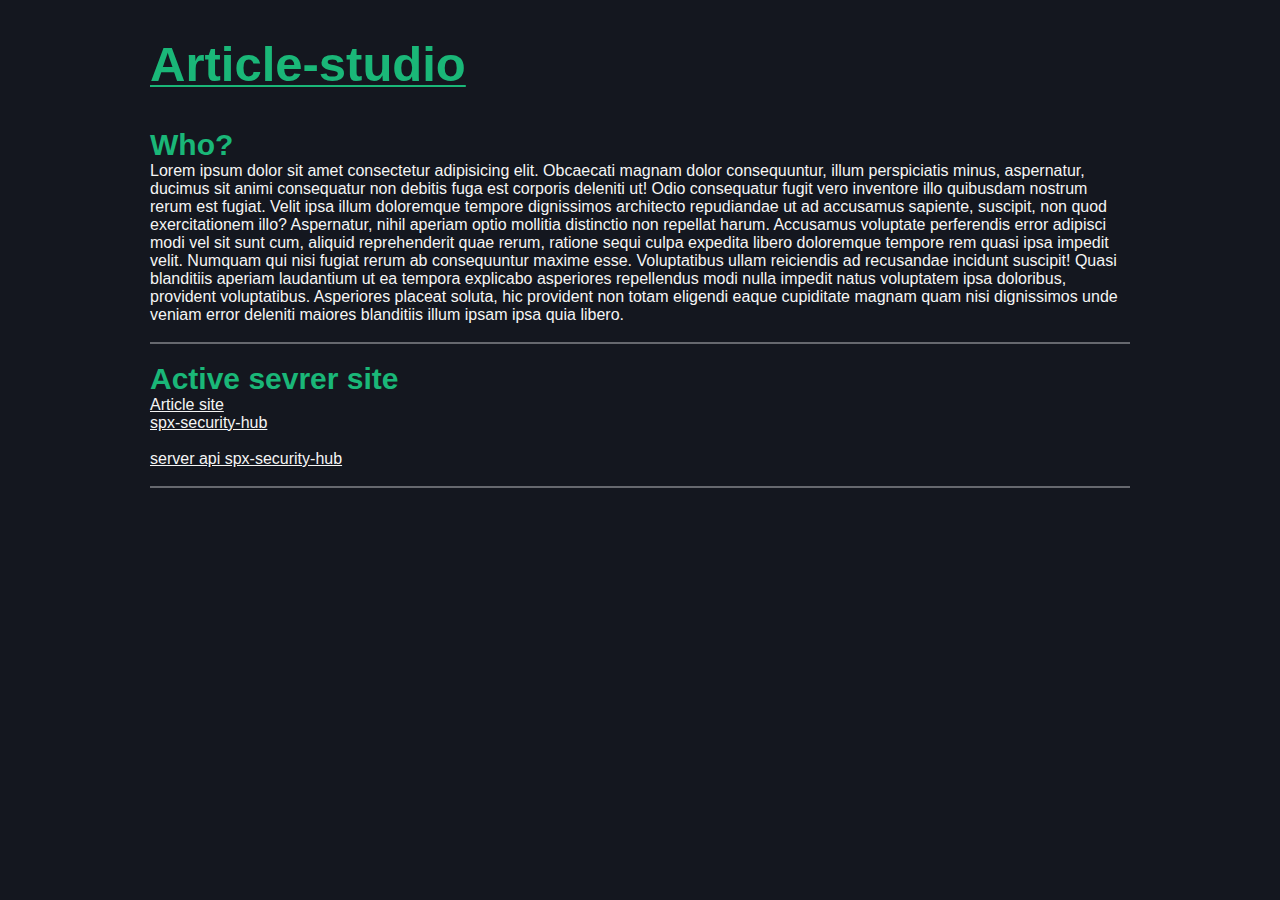
<file: index.html>
<!DOCTYPE html>
<html lang="en">
<head>
    <meta charset="UTF-8">
    <meta name="viewport" content="width=device-width, initial-scale=1.0">
    <title>Article-studio</title>
    <link rel="stylesheet" href="static/main.css">
</head>
<body>
    <div class="qwqdddaz">
        <br><br>
        <p class="qsas">Article-studio</p>
        <br><br>
        <p class="iwenfw">Who?</p>
        <p>Lorem ipsum dolor sit amet consectetur adipisicing elit. Obcaecati magnam dolor consequuntur, illum perspiciatis minus, aspernatur, ducimus sit animi consequatur non debitis fuga est corporis deleniti ut! Odio consequatur fugit vero inventore illo quibusdam nostrum rerum est fugiat. Velit ipsa illum doloremque tempore dignissimos architecto repudiandae ut ad accusamus sapiente, suscipit, non quod exercitationem illo? Aspernatur, nihil aperiam optio mollitia distinctio non repellat harum. Accusamus voluptate perferendis error adipisci modi vel sit sunt cum, aliquid reprehenderit quae rerum, ratione sequi culpa expedita libero doloremque tempore rem quasi ipsa impedit velit. Numquam qui nisi fugiat rerum ab consequuntur maxime esse. Voluptatibus ullam reiciendis ad recusandae incidunt suscipit! Quasi blanditiis aperiam laudantium ut ea tempora explicabo asperiores repellendus modi nulla impedit natus voluptatem ipsa doloribus, provident voluptatibus. Asperiores placeat soluta, hic provident non totam eligendi eaque cupiditate magnam quam nisi dignissimos unde veniam error deleniti maiores blanditiis illum ipsam ipsa quia libero.</p>
        <br>
        <div class="czruyt"></div>
        <br>
        <p class="iwenfw">Active sevrer site</p>
        <p><a class="aswst54" href="http://article-site.kesug.com/" target="_blank">Article site</a></p>
        <p><a class="aswst54" href="http://spx-security-hub.wuaze.com/page/main" target="_blank">spx-security-hub</a></p>
        <br>
        <p><a class="aswst54" href="http://fi4.bot-hosting.net:20991/" target="_blank">server api spx-security-hub</a></p>
        <br>
        <div class="czruyt"></div>
    </div>
</body>
</html>
</file>
<file: static/main.css>
@import url('https://fonts.googleapis.com/css2?family=Pixelify+Sans:wght@400..700&display=swap');

body{
    font-family: "Consolas", sans-serif;
    color: #f5f5f5;
    background-color: #14171f;
}

*{
    margin: 0;
    padding: 0;
}

input,
button{
    border: none;
    font-family: "Consolas", sans-serif;
    color: #f5f5f5;
}

input:focus,
button:focus{outline: none;}

input:focus{color: #1ab778;}

.qwqdddaz{
    position: relative;
    left: 150px;
    width: calc(100% - 300px);
    height: auto;
}

.qsas{
    font-size: 49px;
    font-weight: bold;
    color: #1ab778;
    text-decoration: underline;
    text-decoration-thickness: 2px;
    text-underline-offset: 4px;
}

.czruyt{
    width: 100%;
    position: relative;
    height: 2px;
    background-color: #ffffff5a;
}

.iwenfw{
    font-weight: bold;
    color: #1ab778;
    font-size: 30px;
}

.aswst54{
    color: #f5f5f5;
    transition: all .3s;
}

.aswst54:hover{color: #1ab778;}
</file>
